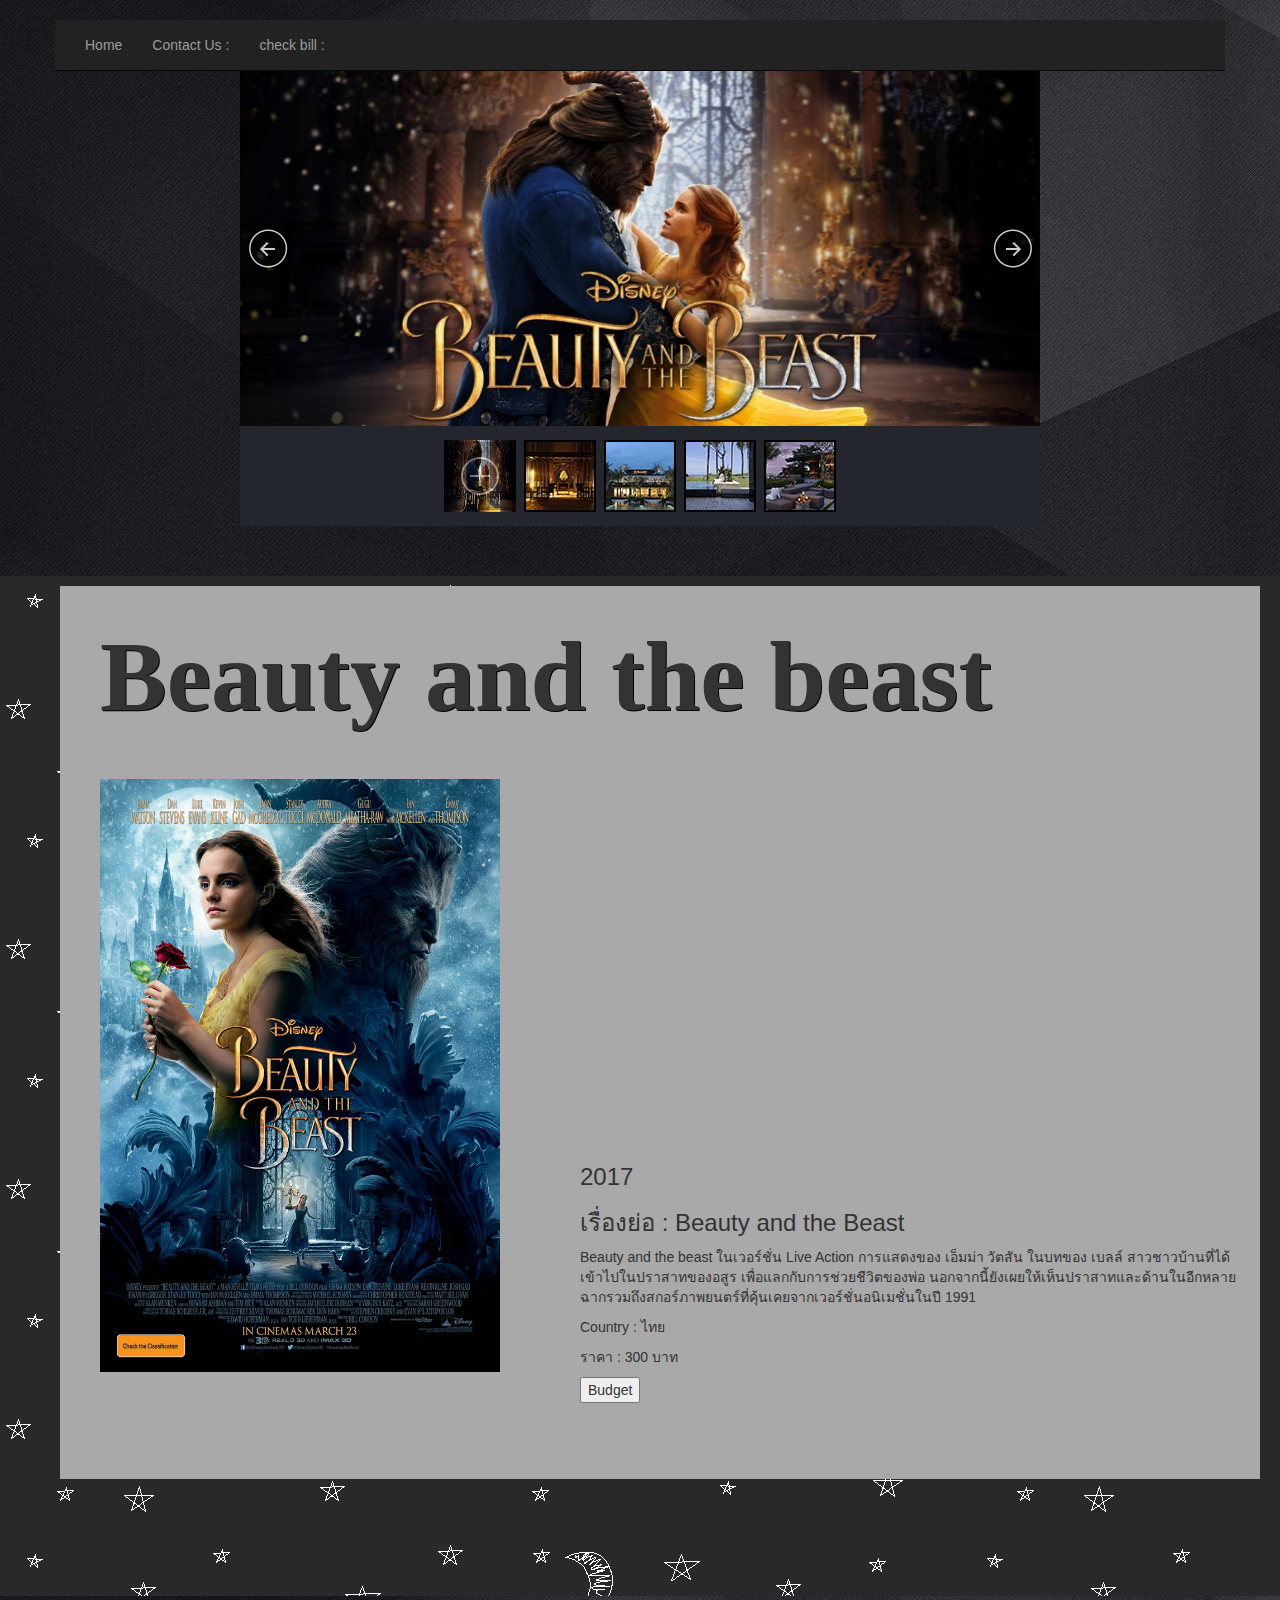
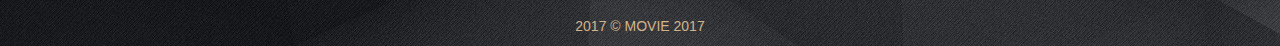
<file: index.html>
<!DOCTYPE html>
<html>
    <head>
        <title>HifiLoft</title>
        <meta charset="utf-8">
        <meta http-equiv="Content-Type" content="text/html; charset=UTF-8">
        <link rel="stylesheet" type="text/css" href="css/bootstrap.min.css"/>

        <style>
            .vcenter {
                display: inline-block;
                vertical-align: middle;
                float: none;
            }
            body{
                background-image:url("pic/WP4PH4N6.jpg");
            }
            #titleMovie{
                font-weight: bold;
                text-shadow: 1px 1px black;
                font-family: fantasy;
                padding:20px;
                font-size:100px;

            }
            #header{
                width: 100%;
                height:70px;
                float:left;
            }


            #bg{
                margin-top:50px;
                width: 100%;
                height:1020px;
                background-image:url("pic/eiei.png");
            }
            #text{
                padding-left:20px;
                padding-right:20px;
                margin-top:10px;
                margin-left:60px;
                width:1200px;
                hight:1080px;
                background-color:#A9A9A9  ;
                float:left;
            }
            #picky{	
                padding-left:20px;
                width:500px;
                height:700px;
                float:left;
            }
            #footer{
                color:tan;
                width: 100%;
                height:50px;
                background-image:url("pic/WP4PH4N6.jpg");
                float:left;
                background-color:#696969;
            }
            /* use navbar-wrapper to wrap navigation bar, the purpose is to overlay navigation bar above slider */
            .navbar-wrapper {
                position: absolute;
                top: 20px;
                left: 0;
                width: 100%;
                height: 51px;

            }
            .navbar-wrapper > .container {
                padding: 0;
            }

            @media all and (max-width: 768px ){
                .navbar-wrapper {
                    position: relative;
                    top: 0px;
                }
            }
        </style>
        <script>
            var xmlDoc = null;
            var x = null;
            function loadDoc() {
            var xhttp = new XMLHttpRequest();
            xhttp.onreadystatechange = function () {
            if (this.readyState == 4 && this.status == 200) {
            myFunction(this);
            }
            };
            xhttp.open("GET", "movie.xml", true);
            xhttp.send();
            }
            function myFunction(xml) {
            var i;
            xmlDoc = xml.responseXML;
//                var table = "<tr><th>Title</th><th>Year</th></tr>";
            x = xmlDoc.getElementsByTagName("movie");
//             
//                for (i = 0; i < x.length; i++) {
//                    table += "<tr><td>" +
//                            x[i].getElementsByTagName("title")[0].childNodes[0].nodeValue +
//                            "</td><td>" +
//                            x[i].getElementsByTagName("year")[0].childNodes[0].nodeValue +
//                            "</td></tr>";
//                }
//                document.getElementById("demo").innerHTML = table;
            }
            function displayDetail(select) {
            //เรามี parameter เป็น select คือ node เริม่ต้นที่ 0 ดังนั้นเลยให้ parameter เริม่ที่ 0 เมื่อกดที่รูปใดๆจะลองเช็คดูนะ
            document.getElementById("titleMovie").innerHTML = x[select].getElementsByTagName("title")[0].childNodes[0].nodeValue;
            document.getElementById("title").innerHTML = x[select].getElementsByTagName("title")[0].childNodes[0].nodeValue;
            document.getElementById("dateRelease").innerHTML = x[select].getElementsByTagName("year")[0].childNodes[0].nodeValue;
            document.getElementById("description").innerHTML = x[select].getElementsByTagName("description")[0].childNodes[0].nodeValue;
            document.getElementById("price").innerHTML = x[select].getElementsByTagName("price")[0].childNodes[0].nodeValue;
            document.getElementById("player").src = x[select].getElementsByTagName("video")[0].childNodes[0].nodeValue;
            document.getElementById("posterLeft").src = x[select].getElementsByTagName("image")[0].childNodes[0].nodeValue;
//                 actorObject=x[select].getElementsByTagName("actor")[0].getElementsByTagName("a");
//                 //document.getElementById("actor").innerHTML+="<li>"+actorObject.childNodes[0].getValue+"</li>";
//                 console.log(x[select].getElementsByTagName("actor")[0].getElementsByTagName("a")[0].childNodes[1].nodeValue)
//                 tempList=null;
//                 console.log(actorObject.length)
//                for(i=0;i<actorObject.length;i++){
//                    tempList+="<li>"+actorObject[0].childNodes[i].nodeValue+"</li>";
//                }
//                document.getElementById("actor").innerHTML=tempList;


            }



        </script>
        <style>
            /* jssor slider arrow navigator skin 05 css */
            /*
            .jssora05l                  (normal)
            .jssora05r                  (normal)
            .jssora05l:hover            (normal mouseover)
            .jssora05r:hover            (normal mouseover)
            .jssora05l.jssora05ldn      (mousedown)
            .jssora05r.jssora05rdn      (mousedown)
            .jssora05l.jssora05lds      (disabled)
            .jssora05r.jssora05rds      (disabled)
            */
            .jssora05l, .jssora05r {
                display: block;
                position: absolute;
                /* size of arrow element */
                width: 40px;
                height: 40px;
                cursor: pointer;
                background: url('img/a17.png') no-repeat;
                overflow: hidden;
            }
            .jssora05l { background-position: -10px -40px; }
            .jssora05r { background-position: -70px -40px; }
            .jssora05l:hover { background-position: -130px -40px; }
            .jssora05r:hover { background-position: -190px -40px; }
            .jssora05l.jssora05ldn { background-position: -250px -40px; }
            .jssora05r.jssora05rdn { background-position: -310px -40px; }
            .jssora05l.jssora05lds { background-position: -10px -40px; opacity: .3; pointer-events: none; }
            .jssora05r.jssora05rds { background-position: -70px -40px; opacity: .3; pointer-events: none; }
            /* jssor slider thumbnail navigator skin 01 css *//*.jssort01 .p            (normal).jssort01 .p:hover      (normal mouseover).jssort01 .p.pav        (active).jssort01 .p.pdn        (mousedown)*/.jssort01 .p {    position: absolute;    top: 0;    left: 0;    width: 72px;    height: 72px;}.jssort01 .t {    position: absolute;    top: 0;    left: 0;    width: 100%;    height: 100%;    border: none;}.jssort01 .w {    position: absolute;    top: 0px;    left: 0px;    width: 100%;    height: 100%;}.jssort01 .c {    position: absolute;    top: 0px;    left: 0px;    width: 68px;    height: 68px;    border: #000 2px solid;    box-sizing: content-box;    background: url('img/t01.png') -800px -800px no-repeat;    _background: none;}.jssort01 .pav .c {    top: 2px;    _top: 0px;    left: 2px;    _left: 0px;    width: 68px;    height: 68px;    border: #000 0px solid;    _border: #fff 2px solid;    background-position: 50% 50%;}.jssort01 .p:hover .c {    top: 0px;    left: 0px;    width: 70px;    height: 70px;    border: #fff 1px solid;    background-position: 50% 50%;}.jssort01 .p.pdn .c {    background-position: 50% 50%;    width: 68px;    height: 68px;    border: #000 2px solid;}* html .jssort01 .c, * html .jssort01 .pdn .c, * html .jssort01 .pav .c {    /* ie quirks mode adjust */    width /**/: 72px;    height /**/: 72px;}
        </style>
        <style>
            /* jssor slider arrow navigator skin 05 css */
            /*
            .jssora05l                  (normal)
            .jssora05r                  (normal)
            .jssora05l:hover            (normal mouseover)
            .jssora05r:hover            (normal mouseover)
            .jssora05l.jssora05ldn      (mousedown)
            .jssora05r.jssora05rdn      (mousedown)
            .jssora05l.jssora05lds      (disabled)
            .jssora05r.jssora05rds      (disabled)
            */
            .jssora05l, .jssora05r {
                display: block;
                position: absolute;
                /* size of arrow element */
                width: 40px;
                height: 40px;
                cursor: pointer;
                background: url('img/a17.png') no-repeat;
                overflow: hidden;
            }
            .jssora05l { background-position: -10px -40px; }
            .jssora05r { background-position: -70px -40px; }
            .jssora05l:hover { background-position: -130px -40px; }
            .jssora05r:hover { background-position: -190px -40px; }
            .jssora05l.jssora05ldn { background-position: -250px -40px; }
            .jssora05r.jssora05rdn { background-position: -310px -40px; }
            .jssora05l.jssora05lds { background-position: -10px -40px; opacity: .3; pointer-events: none; }
            .jssora05r.jssora05rds { background-position: -70px -40px; opacity: .3; pointer-events: none; }
            /* jssor slider thumbnail navigator skin 01 css *//*.jssort01 .p            (normal).jssort01 .p:hover      (normal mouseover).jssort01 .p.pav        (active).jssort01 .p.pdn        (mousedown)*/.jssort01 .p {    position: absolute;    top: 0;    left: 0;    width: 72px;    height: 72px;}.jssort01 .t {    position: absolute;    top: 0;    left: 0;    width: 100%;    height: 100%;    border: none;}.jssort01 .w {    position: absolute;    top: 0px;    left: 0px;    width: 100%;    height: 100%;}.jssort01 .c {    position: absolute;    top: 0px;    left: 0px;    width: 68px;    height: 68px;    border: #000 2px solid;    box-sizing: content-box;    background: url('img/t01.png') -800px -800px no-repeat;    _background: none;}.jssort01 .pav .c {    top: 2px;    _top: 0px;    left: 2px;    _left: 0px;    width: 68px;    height: 68px;    border: #000 0px solid;    _border: #fff 2px solid;    background-position: 50% 50%;}.jssort01 .p:hover .c {    top: 0px;    left: 0px;    width: 70px;    height: 70px;    border: #fff 1px solid;    background-position: 50% 50%;}.jssort01 .p.pdn .c {    background-position: 50% 50%;    width: 68px;    height: 68px;    border: #000 2px solid;}* html .jssort01 .c, * html .jssort01 .pdn .c, * html .jssort01 .pav .c {    /* ie quirks mode adjust */    width /**/: 72px;    height /**/: 72px;}
        </style>

    </head>
    <body onload="loadDoc()">



        <div id="header">

        </div>
        <script>
            function checkbill(){
                var payment=prompt("price "+totalPrice)
                totalPrice-=payment;//เงินค้างไปหักต่อกับเงินที่จ่ายๆมา
                if(totalPrice==0){
                    alert("you already pay you bill!!!");
                }
                else if(totalPrice<0){
                    alert("Here your money that over paid "+Math.abs(totalPrice));
                    totalPrice=0;
                }
                else{
                    alert("You still have money that need to paid"+totalPrice);
                }
            }
        </script>
        <div class="navbar-wrapper">
            <div class="container">

                <nav class="navbar navbar-inverse navbar-static-top" role="navigation" style="margin-bottom: 0px;">
                    <div class="container">

                        <div id="navbar" class="navbar-collapse collapse">
                            <ul class="nav navbar-nav">
                                <li><a >Home</a></li>                              
                                <li ><a >Contact Us :</a></li>
                                <li ><a onclick="checkbill()">check bill :</a></li>

                            </ul>
                        </div>
                    </div>
                </nav>

            </div>
        </div>
        <!-- #region Jssor Slider Begin -->
        <script src="js/jssor.slider-23.1.6.min.js" type="text/javascript"></script>
        <script type="text/javascript">
                                    jssor_1_slider_init = function () {

                                    var jssor_1_SlideshowTransitions = [
                                    {$Duration: 1200, x: 0.3, $During: {$Left: [0.3, 0.7]}, $Easing: {$Left: $Jease$.$InCubic, $Opacity: $Jease$.$Linear}, $Opacity: 2},
                                    {$Duration: 1200, x: - 0.3, $SlideOut: true, $Easing: {$Left: $Jease$.$InCubic, $Opacity: $Jease$.$Linear}, $Opacity: 2},
                                    {$Duration: 1200, x: - 0.3, $During: {$Left: [0.3, 0.7]}, $Easing: {$Left: $Jease$.$InCubic, $Opacity: $Jease$.$Linear}, $Opacity: 2},
                                    {$Duration: 1200, x: 0.3, $SlideOut: true, $Easing: {$Left: $Jease$.$InCubic, $Opacity: $Jease$.$Linear}, $Opacity: 2},
                                    {$Duration: 1200, y: 0.3, $During: {$Top: [0.3, 0.7]}, $Easing: {$Top: $Jease$.$InCubic, $Opacity: $Jease$.$Linear}, $Opacity: 2},
                                    {$Duration: 1200, y: - 0.3, $SlideOut: true, $Easing: {$Top: $Jease$.$InCubic, $Opacity: $Jease$.$Linear}, $Opacity: 2},
                                    {$Duration: 1200, y: - 0.3, $During: {$Top: [0.3, 0.7]}, $Easing: {$Top: $Jease$.$InCubic, $Opacity: $Jease$.$Linear}, $Opacity: 2},
                                    {$Duration: 1200, y: 0.3, $SlideOut: true, $Easing: {$Top: $Jease$.$InCubic, $Opacity: $Jease$.$Linear}, $Opacity: 2},
                                    {$Duration: 1200, x: 0.3, $Cols: 2, $During: {$Left: [0.3, 0.7]}, $ChessMode: {$Column: 3}, $Easing: {$Left: $Jease$.$InCubic, $Opacity: $Jease$.$Linear}, $Opacity: 2},
                                    {$Duration: 1200, x: 0.3, $Cols: 2, $SlideOut: true, $ChessMode: {$Column: 3}, $Easing: {$Left: $Jease$.$InCubic, $Opacity: $Jease$.$Linear}, $Opacity: 2},
                                    {$Duration: 1200, y: 0.3, $Rows: 2, $During: {$Top: [0.3, 0.7]}, $ChessMode: {$Row: 12}, $Easing: {$Top: $Jease$.$InCubic, $Opacity: $Jease$.$Linear}, $Opacity: 2},
                                    {$Duration: 1200, y: 0.3, $Rows: 2, $SlideOut: true, $ChessMode: {$Row: 12}, $Easing: {$Top: $Jease$.$InCubic, $Opacity: $Jease$.$Linear}, $Opacity: 2},
                                    {$Duration: 1200, y: 0.3, $Cols: 2, $During: {$Top: [0.3, 0.7]}, $ChessMode: {$Column: 12}, $Easing: {$Top: $Jease$.$InCubic, $Opacity: $Jease$.$Linear}, $Opacity: 2},
                                    {$Duration: 1200, y: - 0.3, $Cols: 2, $SlideOut: true, $ChessMode: {$Column: 12}, $Easing: {$Top: $Jease$.$InCubic, $Opacity: $Jease$.$Linear}, $Opacity: 2},
                                    {$Duration: 1200, x: 0.3, $Rows: 2, $During: {$Left: [0.3, 0.7]}, $ChessMode: {$Row: 3}, $Easing: {$Left: $Jease$.$InCubic, $Opacity: $Jease$.$Linear}, $Opacity: 2},
                                    {$Duration: 1200, x: - 0.3, $Rows: 2, $SlideOut: true, $ChessMode: {$Row: 3}, $Easing: {$Left: $Jease$.$InCubic, $Opacity: $Jease$.$Linear}, $Opacity: 2},
                                    {$Duration: 1200, x: 0.3, y: 0.3, $Cols: 2, $Rows: 2, $During: {$Left: [0.3, 0.7], $Top: [0.3, 0.7]}, $ChessMode: {$Column: 3, $Row: 12}, $Easing: {$Left: $Jease$.$InCubic, $Top: $Jease$.$InCubic, $Opacity: $Jease$.$Linear}, $Opacity: 2},
                                    {$Duration: 1200, x: 0.3, y: 0.3, $Cols: 2, $Rows: 2, $During: {$Left: [0.3, 0.7], $Top: [0.3, 0.7]}, $SlideOut: true, $ChessMode: {$Column: 3, $Row: 12}, $Easing: {$Left: $Jease$.$InCubic, $Top: $Jease$.$InCubic, $Opacity: $Jease$.$Linear}, $Opacity: 2},
                                    {$Duration: 1200, $Delay: 20, $Clip: 3, $Assembly: 260, $Easing: {$Clip: $Jease$.$InCubic, $Opacity: $Jease$.$Linear}, $Opacity: 2},
                                    {$Duration: 1200, $Delay: 20, $Clip: 3, $SlideOut: true, $Assembly: 260, $Easing: {$Clip: $Jease$.$OutCubic, $Opacity: $Jease$.$Linear}, $Opacity: 2},
                                    {$Duration: 1200, $Delay: 20, $Clip: 12, $Assembly: 260, $Easing: {$Clip: $Jease$.$InCubic, $Opacity: $Jease$.$Linear}, $Opacity: 2},
                                    {$Duration: 1200, $Delay: 20, $Clip: 12, $SlideOut: true, $Assembly: 260, $Easing: {$Clip: $Jease$.$OutCubic, $Opacity: $Jease$.$Linear}, $Opacity: 2}
                                    ];
                                    var jssor_1_options = {
                                    $AutoPlay: 1,
                                            $SlideshowOptions: {
                                            $Class: $JssorSlideshowRunner$,
                                                    $Transitions: jssor_1_SlideshowTransitions,
                                                    $TransitionsOrder: 1
                                            },
                                            $ArrowNavigatorOptions: {
                                            $Class: $JssorArrowNavigator$
                                            },
                                            $ThumbnailNavigatorOptions: {
                                            $Class: $JssorThumbnailNavigator$,
                                                    $Cols: 10,
                                                    $SpacingX: 8,
                                                    $SpacingY: 8,
                                                    $Align: 360
                                            }
                                    };
                                    var jssor_1_slider = new $JssorSlider$("jssor_1", jssor_1_options);
                                    /*responsive code begin*/
                                    /*remove responsive code if you don't want the slider scales while window resizing*/
                                    function ScaleSlider() {
                                    var refSize = jssor_1_slider.$Elmt.parentNode.clientWidth;
                                    if (refSize) {
                                    refSize = Math.min(refSize, 800);
                                    jssor_1_slider.$ScaleWidth(refSize);
                                    } else {
                                    window.setTimeout(ScaleSlider, 30);
                                    }
                                    }
                                    ScaleSlider();
                                    $Jssor$.$AddEvent(window, "load", ScaleSlider);
                                    $Jssor$.$AddEvent(window, "resize", ScaleSlider);
                                    $Jssor$.$AddEvent(window, "orientationchange", ScaleSlider);
                                    /*responsive code end*/
                                    };
        </script>

        <!-- #region Jssor Slider Begin -->
        <script src="js/jssor.slider-23.1.6.min.js" type="text/javascript"></script>
        <script type="text/javascript">
                                    jssor_1_slider_init = function () {

                                    var jssor_1_SlideshowTransitions = [
                                    {$Duration: 1200, x: 0.3, $During: {$Left: [0.3, 0.7]}, $Easing: {$Left: $Jease$.$InCubic, $Opacity: $Jease$.$Linear}, $Opacity: 2},
                                    {$Duration: 1200, x: - 0.3, $SlideOut: true, $Easing: {$Left: $Jease$.$InCubic, $Opacity: $Jease$.$Linear}, $Opacity: 2},
                                    {$Duration: 1200, x: - 0.3, $During: {$Left: [0.3, 0.7]}, $Easing: {$Left: $Jease$.$InCubic, $Opacity: $Jease$.$Linear}, $Opacity: 2},
                                    {$Duration: 1200, x: 0.3, $SlideOut: true, $Easing: {$Left: $Jease$.$InCubic, $Opacity: $Jease$.$Linear}, $Opacity: 2},
                                    {$Duration: 1200, y: 0.3, $During: {$Top: [0.3, 0.7]}, $Easing: {$Top: $Jease$.$InCubic, $Opacity: $Jease$.$Linear}, $Opacity: 2},
                                    {$Duration: 1200, y: - 0.3, $SlideOut: true, $Easing: {$Top: $Jease$.$InCubic, $Opacity: $Jease$.$Linear}, $Opacity: 2},
                                    {$Duration: 1200, y: - 0.3, $During: {$Top: [0.3, 0.7]}, $Easing: {$Top: $Jease$.$InCubic, $Opacity: $Jease$.$Linear}, $Opacity: 2},
                                    {$Duration: 1200, y: 0.3, $SlideOut: true, $Easing: {$Top: $Jease$.$InCubic, $Opacity: $Jease$.$Linear}, $Opacity: 2},
                                    {$Duration: 1200, x: 0.3, $Cols: 2, $During: {$Left: [0.3, 0.7]}, $ChessMode: {$Column: 3}, $Easing: {$Left: $Jease$.$InCubic, $Opacity: $Jease$.$Linear}, $Opacity: 2},
                                    {$Duration: 1200, x: 0.3, $Cols: 2, $SlideOut: true, $ChessMode: {$Column: 3}, $Easing: {$Left: $Jease$.$InCubic, $Opacity: $Jease$.$Linear}, $Opacity: 2},
                                    {$Duration: 1200, y: 0.3, $Rows: 2, $During: {$Top: [0.3, 0.7]}, $ChessMode: {$Row: 12}, $Easing: {$Top: $Jease$.$InCubic, $Opacity: $Jease$.$Linear}, $Opacity: 2},
                                    {$Duration: 1200, y: 0.3, $Rows: 2, $SlideOut: true, $ChessMode: {$Row: 12}, $Easing: {$Top: $Jease$.$InCubic, $Opacity: $Jease$.$Linear}, $Opacity: 2},
                                    {$Duration: 1200, y: 0.3, $Cols: 2, $During: {$Top: [0.3, 0.7]}, $ChessMode: {$Column: 12}, $Easing: {$Top: $Jease$.$InCubic, $Opacity: $Jease$.$Linear}, $Opacity: 2},
                                    {$Duration: 1200, y: - 0.3, $Cols: 2, $SlideOut: true, $ChessMode: {$Column: 12}, $Easing: {$Top: $Jease$.$InCubic, $Opacity: $Jease$.$Linear}, $Opacity: 2},
                                    {$Duration: 1200, x: 0.3, $Rows: 2, $During: {$Left: [0.3, 0.7]}, $ChessMode: {$Row: 3}, $Easing: {$Left: $Jease$.$InCubic, $Opacity: $Jease$.$Linear}, $Opacity: 2},
                                    {$Duration: 1200, x: - 0.3, $Rows: 2, $SlideOut: true, $ChessMode: {$Row: 3}, $Easing: {$Left: $Jease$.$InCubic, $Opacity: $Jease$.$Linear}, $Opacity: 2},
                                    {$Duration: 1200, x: 0.3, y: 0.3, $Cols: 2, $Rows: 2, $During: {$Left: [0.3, 0.7], $Top: [0.3, 0.7]}, $ChessMode: {$Column: 3, $Row: 12}, $Easing: {$Left: $Jease$.$InCubic, $Top: $Jease$.$InCubic, $Opacity: $Jease$.$Linear}, $Opacity: 2},
                                    {$Duration: 1200, x: 0.3, y: 0.3, $Cols: 2, $Rows: 2, $During: {$Left: [0.3, 0.7], $Top: [0.3, 0.7]}, $SlideOut: true, $ChessMode: {$Column: 3, $Row: 12}, $Easing: {$Left: $Jease$.$InCubic, $Top: $Jease$.$InCubic, $Opacity: $Jease$.$Linear}, $Opacity: 2},
                                    {$Duration: 1200, $Delay: 20, $Clip: 3, $Assembly: 260, $Easing: {$Clip: $Jease$.$InCubic, $Opacity: $Jease$.$Linear}, $Opacity: 2},
                                    {$Duration: 1200, $Delay: 20, $Clip: 3, $SlideOut: true, $Assembly: 260, $Easing: {$Clip: $Jease$.$OutCubic, $Opacity: $Jease$.$Linear}, $Opacity: 2},
                                    {$Duration: 1200, $Delay: 20, $Clip: 12, $Assembly: 260, $Easing: {$Clip: $Jease$.$InCubic, $Opacity: $Jease$.$Linear}, $Opacity: 2},
                                    {$Duration: 1200, $Delay: 20, $Clip: 12, $SlideOut: true, $Assembly: 260, $Easing: {$Clip: $Jease$.$OutCubic, $Opacity: $Jease$.$Linear}, $Opacity: 2}
                                    ];
                                    var jssor_1_options = {
                                    $AutoPlay: 1,
                                            $SlideshowOptions: {
                                            $Class: $JssorSlideshowRunner$,
                                                    $Transitions: jssor_1_SlideshowTransitions,
                                                    $TransitionsOrder: 1
                                            },
                                            $ArrowNavigatorOptions: {
                                            $Class: $JssorArrowNavigator$
                                            },
                                            $ThumbnailNavigatorOptions: {
                                            $Class: $JssorThumbnailNavigator$,
                                                    $Cols: 10,
                                                    $SpacingX: 8,
                                                    $SpacingY: 8,
                                                    $Align: 360
                                            }
                                    };
                                    var jssor_1_slider = new $JssorSlider$("jssor_1", jssor_1_options);
                                    /*responsive code begin*/
                                    /*remove responsive code if you don't want the slider scales while window resizing*/
                                    function ScaleSlider() {
                                    var refSize = jssor_1_slider.$Elmt.parentNode.clientWidth;
                                    if (refSize) {
                                    refSize = Math.min(refSize, 800);
                                    jssor_1_slider.$ScaleWidth(refSize);
                                    } else {
                                    window.setTimeout(ScaleSlider, 30);
                                    }
                                    }
                                    ScaleSlider();
                                    $Jssor$.$AddEvent(window, "load", ScaleSlider);
                                    $Jssor$.$AddEvent(window, "resize", ScaleSlider);
                                    $Jssor$.$AddEvent(window, "orientationchange", ScaleSlider);
                                    /*responsive code end*/
                                    };
        </script>

        <div id="jssor_1" style="position:relative;margin:0 auto;top:0px;left:0px;width:800px;height:456px;overflow:hidden;visibility:hidden;background-color:#24262e;">
            <!-- Loading Screen -->
            <div data-u="loading" style="position:absolute;top:0px;left:0px;background:url('img/loading.gif') no-repeat 50% 50%;background-color:rgba(0, 0, 0, 0.7);"></div>
            <div data-u="slides" style="cursor:default;position:relative;top:0px;left:0px;width:800px;height:356px;overflow:hidden;">
                <div onclick="displayDetail(0)">
                    
                    <img data-u="image" src="pic/beautycover.jpg" />

                </div>
                <div onclick="displayDetail(1)">
                    <img data-u="image" src="pic/walkingcover.png" />
                    <img data-u="thumb" src="img/thumb-02.jpg" />
                </div>
                <div onclick="displayDetail(2)">
                    <img data-u="image" src="pic/shawcover.jpg" />
                    <img data-u="thumb" src="img/thumb-03.jpg" />
                </div>
                <div onclick="displayDetail(3)">
                    <img data-u="image" src="pic/mcountcover.png" />
                    <img data-u="thumb" src="img/thumb-04.jpg" />
                </div>
                <div onclick="displayDetail(4)">
                    <img data-u="image" src="pic/againcover.jpg" />
                    <img data-u="thumb" src="img/thumb-05.jpg" />
                </div>


                <a data-u="any" href="https://www.jssor.com" style="display:none">javascript slider</a>
            </div>
            <!-- Thumbnail Navigator -->
            <div data-u="thumbnavigator" class="jssort01" style="position:absolute;left:0px;bottom:0px;width:800px;height:100px;" data-autocenter="1">
                <!-- Thumbnail Item Skin Begin -->
                <div data-u="slides" style="cursor: default;">
                    <div data-u="prototype" class="p">
                        <div class="w">
                            <div data-u="thumbnailtemplate" class="t"></div>
                        </div>
                        <div class="c"></div>
                    </div>
                </div>
                <!-- Thumbnail Item Skin End -->
            </div>
            <!-- Arrow Navigator -->
            <span data-u="arrowleft" class="jssora05l" style="top:158px;left:8px;width:40px;height:40px;"></span>
            <span data-u="arrowright" class="jssora05r" style="top:158px;right:8px;width:40px;height:40px;"></span>
        </div>
        <script type="text/javascript">jssor_1_slider_init();</script>
        <!-- #endregion Jssor Slider End -->


        <div id = "bg" >
            <div id = "text">
                <p id="titleMovie">Beauty and the beast</p>
                <div id = "picky">
                    <img id ="posterLeft" src="pic/beautyposter.jpg" alt="pic" style="width:400px;">
                </div>

                <div id = "video">
                    <iframe id="player" width="640" height="360" src="https://www.youtube.com/embed/e3Nl_TCQXuw" frameborder="0" allowfullscreen></iframe>
                </div>
                <div id = buy>
                    <h3 id="dateRelease">2017</h3>
                    <h3 id="title">เรื่องย่อ : Beauty and the Beast </h3>
                    <ul id="actor">


                    </ul>
                    <p id="description">Beauty and the beast ในเวอร์ชั่น Live Action การแสดงของ เอ็มม่า วัตสัน ในบทของ เบลล์ สาวชาวบ้านที่ได้เข้าไปในปราสาทของอสูร เพื่อแลกกับการช่วยชีวิตของพ่อ นอกจากนี้ยังเผยให้เห็นปราสาทและด้านในอีกหลายฉากรวมถึงสกอร์ภาพยนตร์ที่คุ้นเคยจากเวอร์ชั่นอนิเมชั่นในปี 1991</p>
                    <p>Country : <span id="country">ไทย</span></p>
                    <p>ราคา : <span id="price">300</span> บาท</p>
                    <button id="budget" onclick="purchase()">Budget</button>
                </div>

            </div>

        </div>





        <div id="footer">
            <br>
            <center><p>2017 &copy MOVIE 2017</p></center>
        </div>

        <script>
            totalPrice = 0;
            myMoney=5000;
            function purchase() {
                
            price = parseInt(document.getElementById("price").innerText);
            totalPrice += price;
            alert("Price cost" + price+" : Total debt"+totalPrice);
           
            }
            
            

            

        </script>

    </body>
</html>
</file>
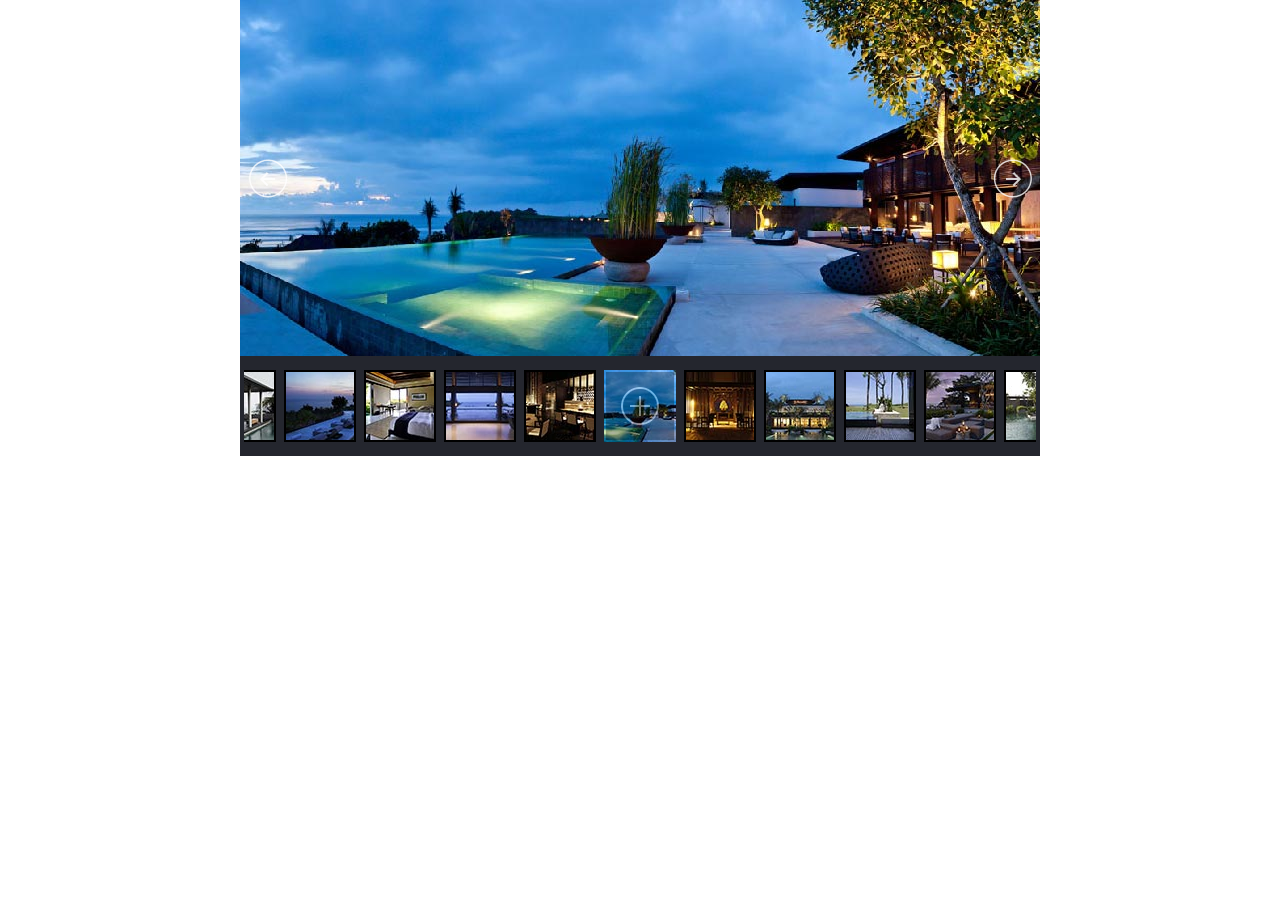
<file: standard.html>
﻿<!DOCTYPE html>
<html>
<head>
    <meta charset="utf-8">
    <meta name="viewport" content="width=device-width, initial-scale=1.0">
    <title></title>
</head>
<body style="padding:0px; margin:0px; background-color:#fff;font-family:'Open Sans',sans-serif,arial,helvetica,verdana">

    <!-- #region Jssor Slider Begin -->
    <script src="js/jssor.slider-23.1.6.min.js" type="text/javascript"></script>
    <script type="text/javascript">
        jssor_1_slider_init = function() {

            var jssor_1_SlideshowTransitions = [
              {$Duration:1200,x:0.3,$During:{$Left:[0.3,0.7]},$Easing:{$Left:$Jease$.$InCubic,$Opacity:$Jease$.$Linear},$Opacity:2},
              {$Duration:1200,x:-0.3,$SlideOut:true,$Easing:{$Left:$Jease$.$InCubic,$Opacity:$Jease$.$Linear},$Opacity:2},
              {$Duration:1200,x:-0.3,$During:{$Left:[0.3,0.7]},$Easing:{$Left:$Jease$.$InCubic,$Opacity:$Jease$.$Linear},$Opacity:2},
              {$Duration:1200,x:0.3,$SlideOut:true,$Easing:{$Left:$Jease$.$InCubic,$Opacity:$Jease$.$Linear},$Opacity:2},
              {$Duration:1200,y:0.3,$During:{$Top:[0.3,0.7]},$Easing:{$Top:$Jease$.$InCubic,$Opacity:$Jease$.$Linear},$Opacity:2},
              {$Duration:1200,y:-0.3,$SlideOut:true,$Easing:{$Top:$Jease$.$InCubic,$Opacity:$Jease$.$Linear},$Opacity:2},
              {$Duration:1200,y:-0.3,$During:{$Top:[0.3,0.7]},$Easing:{$Top:$Jease$.$InCubic,$Opacity:$Jease$.$Linear},$Opacity:2},
              {$Duration:1200,y:0.3,$SlideOut:true,$Easing:{$Top:$Jease$.$InCubic,$Opacity:$Jease$.$Linear},$Opacity:2},
              {$Duration:1200,x:0.3,$Cols:2,$During:{$Left:[0.3,0.7]},$ChessMode:{$Column:3},$Easing:{$Left:$Jease$.$InCubic,$Opacity:$Jease$.$Linear},$Opacity:2},
              {$Duration:1200,x:0.3,$Cols:2,$SlideOut:true,$ChessMode:{$Column:3},$Easing:{$Left:$Jease$.$InCubic,$Opacity:$Jease$.$Linear},$Opacity:2},
              {$Duration:1200,y:0.3,$Rows:2,$During:{$Top:[0.3,0.7]},$ChessMode:{$Row:12},$Easing:{$Top:$Jease$.$InCubic,$Opacity:$Jease$.$Linear},$Opacity:2},
              {$Duration:1200,y:0.3,$Rows:2,$SlideOut:true,$ChessMode:{$Row:12},$Easing:{$Top:$Jease$.$InCubic,$Opacity:$Jease$.$Linear},$Opacity:2},
              {$Duration:1200,y:0.3,$Cols:2,$During:{$Top:[0.3,0.7]},$ChessMode:{$Column:12},$Easing:{$Top:$Jease$.$InCubic,$Opacity:$Jease$.$Linear},$Opacity:2},
              {$Duration:1200,y:-0.3,$Cols:2,$SlideOut:true,$ChessMode:{$Column:12},$Easing:{$Top:$Jease$.$InCubic,$Opacity:$Jease$.$Linear},$Opacity:2},
              {$Duration:1200,x:0.3,$Rows:2,$During:{$Left:[0.3,0.7]},$ChessMode:{$Row:3},$Easing:{$Left:$Jease$.$InCubic,$Opacity:$Jease$.$Linear},$Opacity:2},
              {$Duration:1200,x:-0.3,$Rows:2,$SlideOut:true,$ChessMode:{$Row:3},$Easing:{$Left:$Jease$.$InCubic,$Opacity:$Jease$.$Linear},$Opacity:2},
              {$Duration:1200,x:0.3,y:0.3,$Cols:2,$Rows:2,$During:{$Left:[0.3,0.7],$Top:[0.3,0.7]},$ChessMode:{$Column:3,$Row:12},$Easing:{$Left:$Jease$.$InCubic,$Top:$Jease$.$InCubic,$Opacity:$Jease$.$Linear},$Opacity:2},
              {$Duration:1200,x:0.3,y:0.3,$Cols:2,$Rows:2,$During:{$Left:[0.3,0.7],$Top:[0.3,0.7]},$SlideOut:true,$ChessMode:{$Column:3,$Row:12},$Easing:{$Left:$Jease$.$InCubic,$Top:$Jease$.$InCubic,$Opacity:$Jease$.$Linear},$Opacity:2},
              {$Duration:1200,$Delay:20,$Clip:3,$Assembly:260,$Easing:{$Clip:$Jease$.$InCubic,$Opacity:$Jease$.$Linear},$Opacity:2},
              {$Duration:1200,$Delay:20,$Clip:3,$SlideOut:true,$Assembly:260,$Easing:{$Clip:$Jease$.$OutCubic,$Opacity:$Jease$.$Linear},$Opacity:2},
              {$Duration:1200,$Delay:20,$Clip:12,$Assembly:260,$Easing:{$Clip:$Jease$.$InCubic,$Opacity:$Jease$.$Linear},$Opacity:2},
              {$Duration:1200,$Delay:20,$Clip:12,$SlideOut:true,$Assembly:260,$Easing:{$Clip:$Jease$.$OutCubic,$Opacity:$Jease$.$Linear},$Opacity:2}
            ];

            var jssor_1_options = {
              $AutoPlay: 1,
              $SlideshowOptions: {
                $Class: $JssorSlideshowRunner$,
                $Transitions: jssor_1_SlideshowTransitions,
                $TransitionsOrder: 1
              },
              $ArrowNavigatorOptions: {
                $Class: $JssorArrowNavigator$
              },
              $ThumbnailNavigatorOptions: {
                $Class: $JssorThumbnailNavigator$,
                $Cols: 10,
                $SpacingX: 8,
                $SpacingY: 8,
                $Align: 360
              }
            };

            var jssor_1_slider = new $JssorSlider$("jssor_1", jssor_1_options);

            /*responsive code begin*/
            /*remove responsive code if you don't want the slider scales while window resizing*/
            function ScaleSlider() {
                var refSize = jssor_1_slider.$Elmt.parentNode.clientWidth;
                if (refSize) {
                    refSize = Math.min(refSize, 800);
                    jssor_1_slider.$ScaleWidth(refSize);
                }
                else {
                    window.setTimeout(ScaleSlider, 30);
                }
            }
            ScaleSlider();
            $Jssor$.$AddEvent(window, "load", ScaleSlider);
            $Jssor$.$AddEvent(window, "resize", ScaleSlider);
            $Jssor$.$AddEvent(window, "orientationchange", ScaleSlider);
            /*responsive code end*/
        };
    </script>
    <style>
        /* jssor slider arrow navigator skin 05 css */
        /*
        .jssora05l                  (normal)
        .jssora05r                  (normal)
        .jssora05l:hover            (normal mouseover)
        .jssora05r:hover            (normal mouseover)
        .jssora05l.jssora05ldn      (mousedown)
        .jssora05r.jssora05rdn      (mousedown)
        .jssora05l.jssora05lds      (disabled)
        .jssora05r.jssora05rds      (disabled)
        */
        .jssora05l, .jssora05r {
            display: block;
            position: absolute;
            /* size of arrow element */
            width: 40px;
            height: 40px;
            cursor: pointer;
            background: url('img/a17.png') no-repeat;
            overflow: hidden;
        }
        .jssora05l { background-position: -10px -40px; }
        .jssora05r { background-position: -70px -40px; }
        .jssora05l:hover { background-position: -130px -40px; }
        .jssora05r:hover { background-position: -190px -40px; }
        .jssora05l.jssora05ldn { background-position: -250px -40px; }
        .jssora05r.jssora05rdn { background-position: -310px -40px; }
        .jssora05l.jssora05lds { background-position: -10px -40px; opacity: .3; pointer-events: none; }
        .jssora05r.jssora05rds { background-position: -70px -40px; opacity: .3; pointer-events: none; }
        /* jssor slider thumbnail navigator skin 01 css *//*.jssort01 .p            (normal).jssort01 .p:hover      (normal mouseover).jssort01 .p.pav        (active).jssort01 .p.pdn        (mousedown)*/.jssort01 .p {    position: absolute;    top: 0;    left: 0;    width: 72px;    height: 72px;}.jssort01 .t {    position: absolute;    top: 0;    left: 0;    width: 100%;    height: 100%;    border: none;}.jssort01 .w {    position: absolute;    top: 0px;    left: 0px;    width: 100%;    height: 100%;}.jssort01 .c {    position: absolute;    top: 0px;    left: 0px;    width: 68px;    height: 68px;    border: #000 2px solid;    box-sizing: content-box;    background: url('img/t01.png') -800px -800px no-repeat;    _background: none;}.jssort01 .pav .c {    top: 2px;    _top: 0px;    left: 2px;    _left: 0px;    width: 68px;    height: 68px;    border: #000 0px solid;    _border: #fff 2px solid;    background-position: 50% 50%;}.jssort01 .p:hover .c {    top: 0px;    left: 0px;    width: 70px;    height: 70px;    border: #fff 1px solid;    background-position: 50% 50%;}.jssort01 .p.pdn .c {    background-position: 50% 50%;    width: 68px;    height: 68px;    border: #000 2px solid;}* html .jssort01 .c, * html .jssort01 .pdn .c, * html .jssort01 .pav .c {    /* ie quirks mode adjust */    width /**/: 72px;    height /**/: 72px;}
    </style>
    <div id="jssor_1" style="position:relative;margin:0 auto;top:0px;left:0px;width:800px;height:456px;overflow:hidden;visibility:hidden;background-color:#24262e;">
        <!-- Loading Screen -->
        <div data-u="loading" style="position:absolute;top:0px;left:0px;background:url('img/loading.gif') no-repeat 50% 50%;background-color:rgba(0, 0, 0, 0.7);"></div>
        <div data-u="slides" style="cursor:default;position:relative;top:0px;left:0px;width:800px;height:356px;overflow:hidden;">
            <div>
                <img data-u="image" src="img/01.jpg" />
                <img data-u="thumb" src="img/thumb-01.jpg" />
            </div>
            <div>
                <img data-u="image" src="img/02.jpg" />
                <img data-u="thumb" src="img/thumb-02.jpg" />
            </div>
            <div>
                <img data-u="image" src="img/03.jpg" />
                <img data-u="thumb" src="img/thumb-03.jpg" />
            </div>
            <div>
                <img data-u="image" src="img/04.jpg" />
                <img data-u="thumb" src="img/thumb-04.jpg" />
            </div>
            <div>
                <img data-u="image" src="img/05.jpg" />
                <img data-u="thumb" src="img/thumb-05.jpg" />
            </div>
            <div>
                <img data-u="image" src="img/06.jpg" />
                <img data-u="thumb" src="img/thumb-06.jpg" />
            </div>
            <div>
                <img data-u="image" src="img/07.jpg" />
                <img data-u="thumb" src="img/thumb-07.jpg" />
            </div>
            <div>
                <img data-u="image" src="img/08.jpg" />
                <img data-u="thumb" src="img/thumb-08.jpg" />
            </div>
            <div>
                <img data-u="image" src="img/09.jpg" />
                <img data-u="thumb" src="img/thumb-09.jpg" />
            </div>
            <div>
                <img data-u="image" src="img/10.jpg" />
                <img data-u="thumb" src="img/thumb-10.jpg" />
            </div>
            <div>
                <img data-u="image" src="img/11.jpg" />
                <img data-u="thumb" src="img/thumb-11.jpg" />
            </div>
            <div>
                <img data-u="image" src="img/12.jpg" />
                <img data-u="thumb" src="img/thumb-12.jpg" />
            </div>
            <a data-u="any" href="https://www.jssor.com" style="display:none">javascript slider</a>
        </div>
        <!-- Thumbnail Navigator -->
        <div data-u="thumbnavigator" class="jssort01" style="position:absolute;left:0px;bottom:0px;width:800px;height:100px;" data-autocenter="1">
            <!-- Thumbnail Item Skin Begin -->
            <div data-u="slides" style="cursor: default;">
                <div data-u="prototype" class="p">
                    <div class="w">
                        <div data-u="thumbnailtemplate" class="t"></div>
                    </div>
                    <div class="c"></div>
                </div>
            </div>
            <!-- Thumbnail Item Skin End -->
        </div>
        <!-- Arrow Navigator -->
        <span data-u="arrowleft" class="jssora05l" style="top:158px;left:8px;width:40px;height:40px;"></span>
        <span data-u="arrowright" class="jssora05r" style="top:158px;right:8px;width:40px;height:40px;"></span>
    </div>
    <script type="text/javascript">jssor_1_slider_init();</script>
    <!-- #endregion Jssor Slider End -->
</body>
</html>
</file>
